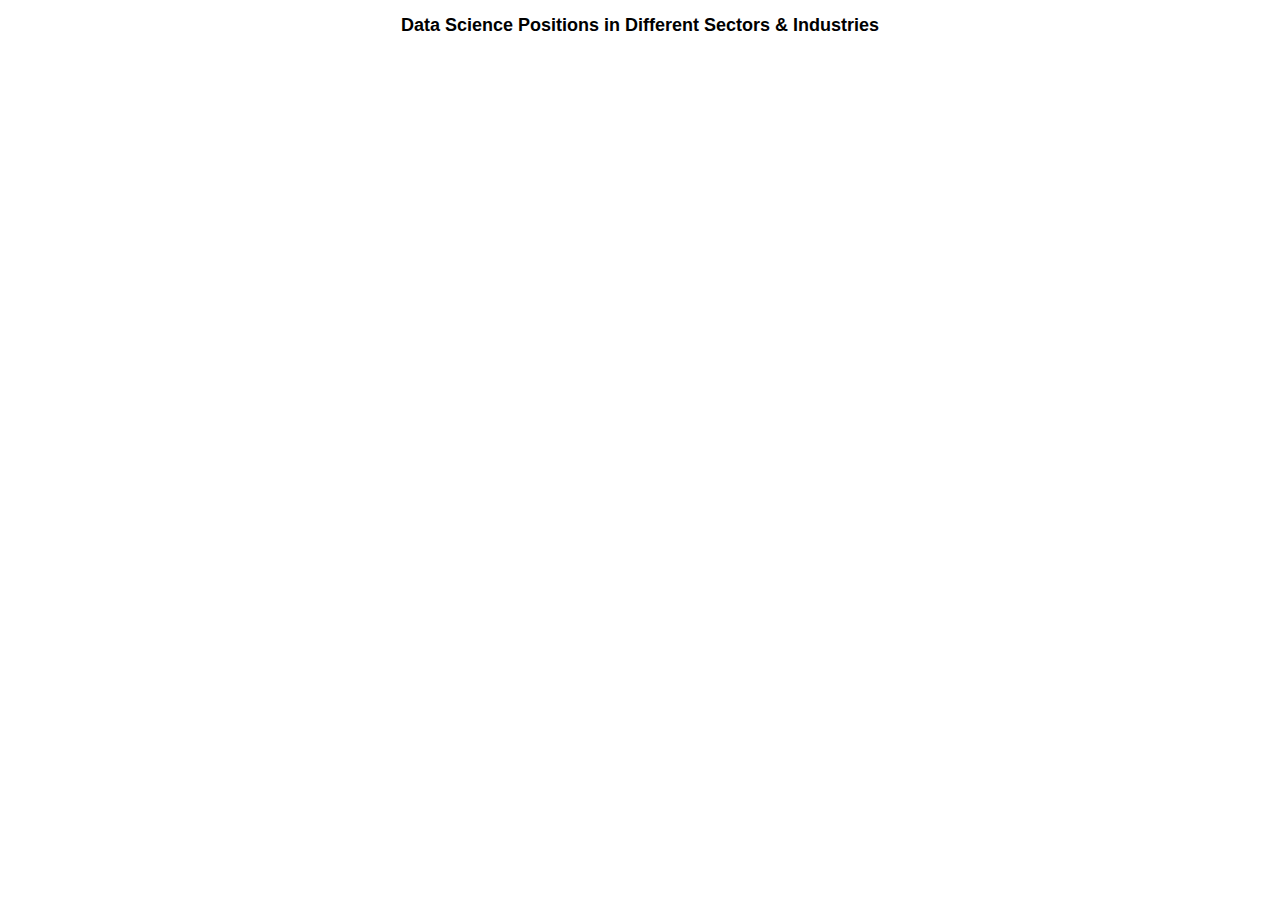
<file: industry_index.html>
<!DOCTYPE html>
<html>
<head>
    <meta charset="utf-8">
    <title>Squarified Treemap</title>
    <script src="https://d3js.org/d3.v6.min.js"></script>
    <style>
        /* Add CSS styling here */
        #chart {
            display: flex;
            justify-content: center;
            align-items: center;
            height: calc(100vh - 40px);
        }

        .tile {
            font-size: 12px;
            fill: black;
            stroke: #fff;
        }

        .tile-label {
            font-family: sans-serif;
            font-size: 11px;
            fill:black;
            pointer-events: none;
        }

        .chart-title {
            font-family: sans-serif;
            font-size: 18px;
            font-weight: bold;
            text-align: center;
        }
    </style>
</head>
<body>
    <h2 class="chart-title">Data Science Positions in Different Sectors & Industries</h2>
    <div id="chart"></div>
    <script>
        // Load the data from the JSON file
        d3.json('industry_data.json').then(data => {
            const width = 1000;
            const height = 700;

            // Create the SVG container
            const svg = d3.select('#chart')
                .append('svg')
                .attr('width', width)
                .attr('height', height);

            // Define the treemap layout
            const treemap = d3.treemap()
                .size([width, height])
                .padding(1)
                .round(true);

            // Convert the data to a hierarchical structure
            const root = d3.hierarchy(data)
                .sum(d => d.positions)
                .sort((a, b) => b.value - a.value);

            // Generate the treemap
            treemap(root);

            // Define the color scale
            const colorScale = d3.scaleLinear()
                .domain([0, d3.max(root.leaves(), d => d.data.positions)])
                .range(['lightblue', 'darkblue']);

            // Create the tiles
            const tiles = svg.selectAll('.tile')
                .data(root.leaves())
                .enter()
                .append('g')
                .attr('class', 'tile')
                .attr('transform', d => `translate(${d.x0}, ${d.y0})`);

            tiles.append('rect')
                .attr('width', d => d.x1 - d.x0)
                .attr('height', d => d.y1 - d.y0)
                .style('fill', d => colorScale(d.data.positions));

            tiles.append('text')
                .attr('class', 'tile-label')
                .selectAll('tspan')
                .style('font-size', d => Math.min((d.x1 - d.x0) / 4, 14) + 'px')
                .data(d => d.data.name.split(/(?=[A-Z][^A-Z])/g))
                .enter()
                .append('tspan')
                .attr('x', 4)
                .attr('y', (d, i) => 12 + i * 10)
                .text(d => d);

            // Add tooltips
            const tooltip = d3.select('body')
                .append('div')
                .attr('class', 'tooltip')
                .style('opacity', 0);

            tiles.on('mouseover', function (event, d) {
                tooltip.transition()
                    .duration(200)
                    .style('opacity', .9);
                tooltip.html(`Industry: ${d.data.name}<br>Positions: ${d.data.positions}`)
                    .style('left', (event.pageX) + 'px')
                    .style('top', (event.pageY - 28) + 'px');
            });

            tiles.on('mouseout', function () {
                tooltip.transition()
                    .duration(500)
                    .style('opacity', 0);
            });
        });
    </script>
</body>
</html>
</file>
